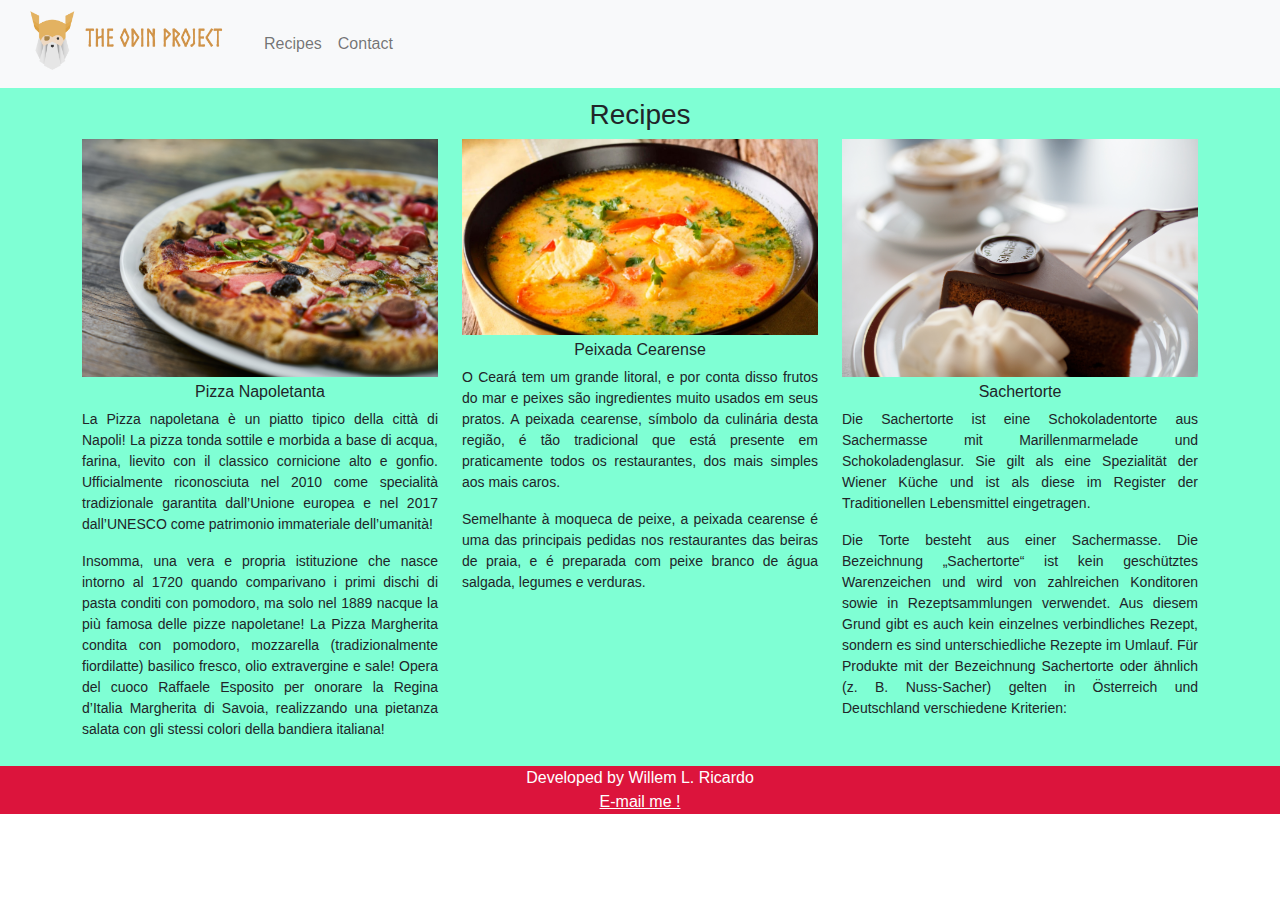
<file: index.html>
<!DOCTYPE html>
<html lang="en">

<head>
    <meta charset="UTF-8">
    <meta http-equiv="X-UA-Compatible" content="IE=edge">
    <meta name="viewport" content="width=device-width, initial-scale=1.0">
    <link rel="stylesheet" type="text/css" href="bootstrap-5.1.3/css/bootstrap.min.css">
    <link rel="stylesheet" type="text/css" href="css/styles.css">
    <title>The Odin Recipes</title>
</head>

<body>
    <nav class="navbar navbar-expand-lg navbar-light bg-light">
        <a class="navbar-brand" href="#"></a>
        <img class="logo" src="odin-logo.png" alt="odin-logo">


        <div class="collapse navbar-collapse">
            <ul class="navbar-nav mr-auto">
                <li class="nav-item active">
                    <a class="nav-link" href="#">Recipes </a>
                </li>
            </ul>
            <ul class="navbar-nav mr-auto">
                <li class="nav-item active">
                    <a class="nav-link" href="#">Contact</a>
                </li>
            </ul>
        </div>
    </nav>

    <section id="recipes">
        <div class="container-fluid recipes text-center margin">
            <h3>Recipes</h3>
            <div class="container">
                <div class="row">
                    <div class="col-lg-4">
                        <a href="recipes/pizza_napoletana.html" target="_blank">
                            <img src="pizza_nap5.jpg" width="100%">
                        </a>
                        <h6>Pizza Napoletanta</h6>
                        <p class="text-recipe">La Pizza napoletana è un piatto tipico della città di Napoli! La pizza
                            tonda sottile e
                            morbida a base di acqua,
                            farina, lievito con il classico cornicione alto e gonfio. Ufficialmente riconosciuta nel
                            2010 come specialità
                            tradizionale garantita dall’Unione europea e nel 2017 dall’UNESCO come patrimonio
                            immateriale dell’umanità!</p>

                        <p class="text-recipe">Insomma, una vera e propria istituzione che nasce intorno al 1720 quando
                            comparivano i primi
                            dischi di pasta conditi
                            con pomodoro, ma solo nel 1889 nacque la più famosa delle pizze napoletane! La Pizza
                            Margherita condita con
                            pomodoro, mozzarella (tradizionalmente fiordilatte) basilico fresco, olio extravergine e
                            sale! Opera del cuoco
                            Raffaele Esposito per onorare la Regina d’Italia Margherita di Savoia, realizzando una
                            pietanza salata con gli
                            stessi colori della bandiera italiana!</p>

                    </div>
                    <div class="col-lg-4">
                        <a href="recipes/fish_stew.html" target="_blank">
                            <img src="peixada2.jpg" width="100%">
                        </a>
                        <h6>Peixada Cearense</h6>
                        <p class="text-recipe">O Ceará tem um grande litoral, e por conta disso frutos do mar e peixes
                            são ingredientes
                            muito usados em seus pratos. A peixada cearense, símbolo da culinária desta região, é tão
                            tradicional que está presente em
                            praticamente todos os restaurantes, dos mais simples aos mais caros.</p>
                        <p class="text-recipe">
                            Semelhante à moqueca de peixe, a peixada cearense é uma das principais pedidas nos
                            restaurantes das beiras de praia, e é preparada com peixe branco de água salgada, legumes e
                            verduras.
                        </p>
                    </div>
                    <div class="col-lg-4">
                        <a href="recipes/sachertorte.html">
                            <img src="sacher3.jpg" width="100%">
                        </a>
                        <h6>Sachertorte</h6>
                        <p class="text-recipe">
                            Die Sachertorte ist eine Schokoladentorte aus Sachermasse mit Marillenmarmelade und
                            Schokoladenglasur. Sie gilt als eine Spezialität der Wiener Küche und ist als diese im
                            Register der Traditionellen Lebensmittel eingetragen.
                        </p>
                        <p class="text-recipe">
                            Die Torte besteht aus einer Sachermasse. Die Bezeichnung „Sachertorte“ ist kein geschütztes
                            Warenzeichen und wird von zahlreichen Konditoren sowie in Rezeptsammlungen verwendet. Aus
                            diesem Grund gibt es auch kein einzelnes verbindliches Rezept, sondern es sind
                            unterschiedliche Rezepte im Umlauf. Für Produkte mit der Bezeichnung Sachertorte oder
                            ähnlich (z. B. Nuss-Sacher) gelten in Österreich und Deutschland verschiedene Kriterien:
                        </p>
                    </div>
                </div>
            </div>

        </div>
    </section>
    <footer>
        Developed by Willem L. Ricardo
        <p>
            <a class="mail" href="mailto:wlricardo@gmail.com">E-mail me !</a>
        </p>
    </footer>
</body>

</html>
</file>
<file: css/styles.css>
body {
    font-family: 'Lucida Sans', 'Lucida Sans Regular', 'Lucida Grande', 'Lucida Sans Unicode', Geneva, Verdana, sans-serif;
}

.logo {
    width: 240px;
    align-items: center;
}

.navbar {
    background-color: lightcoral;
}

.margin {
    padding-top: 10px;
    padding-bottom: 10px;
}

.recipes {
    background-color: aquamarine;
}

img {
    padding-bottom: 5px;
}

.text-recipe {
    font-size: 14px;
    text-align: justify;
}

footer {
    background-color: crimson;
    color: white;
    padding-bottom: 0;
    text-align: center;
}

.mail {
    color: white;
    background-color: crimson;
}
</file>
